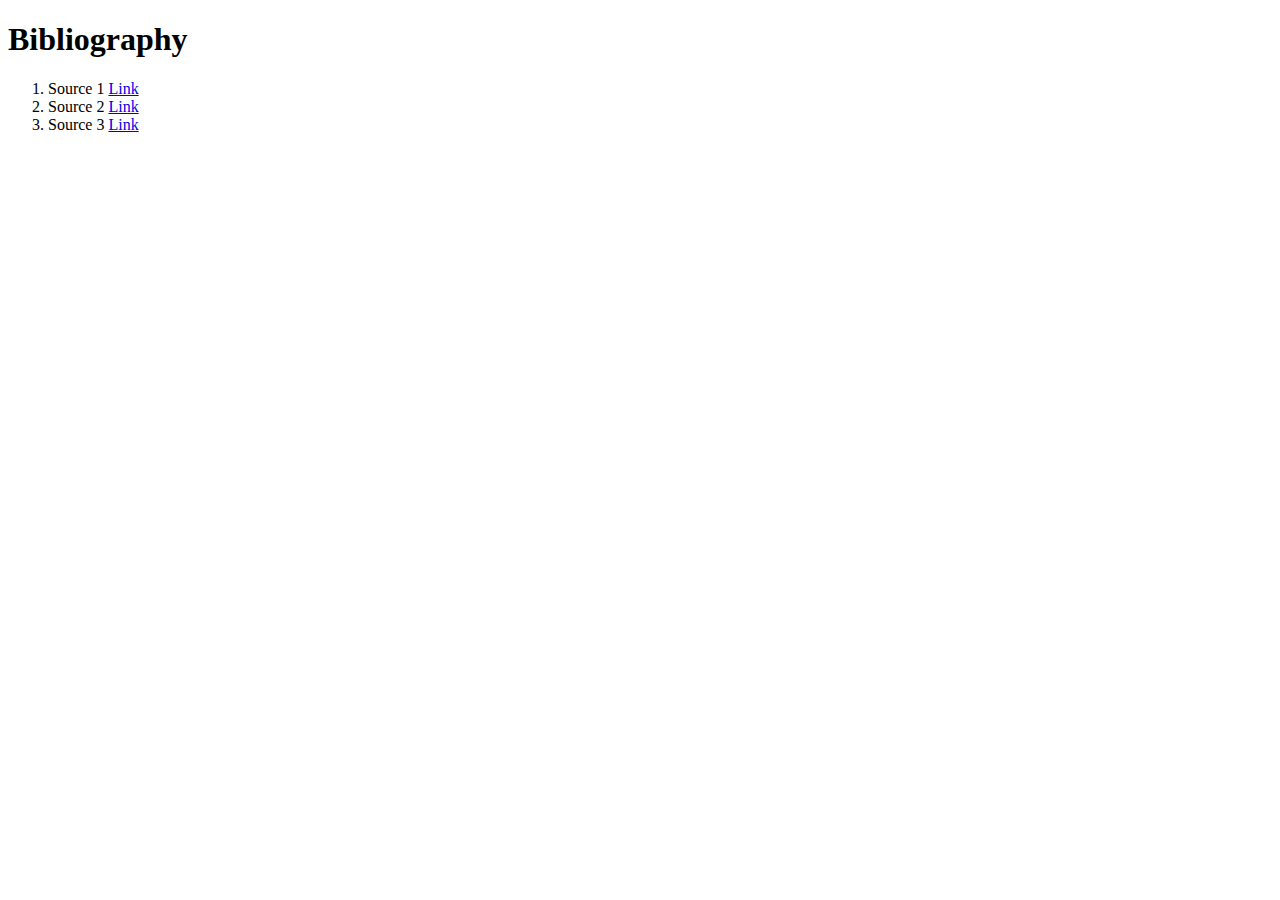
<file: html/sources.html>
<!DOCTYPE html>
<html lang="en">
<head>
    <meta charset="UTF-8">
    <meta http-equiv="X-UA-Compatible" content="IE=edge">
    <meta name="viewport" content="width=device-width, initial-scale=1.0">
    <title>Document</title>
</head>
<body>
    <div class="site-wrapper">

        <h1 class="title">Bibliography</h1>
        <ol class="source-list">
            <li class="source">Source 1 <a href="#">Link</a></li>
            <li class="source">Source 2 <a href="#">Link</a></li>
            <li class="source">Source 3 <a href="#">Link</a></li>
        </ol>


    </div>
</body>
</html>
</file>
